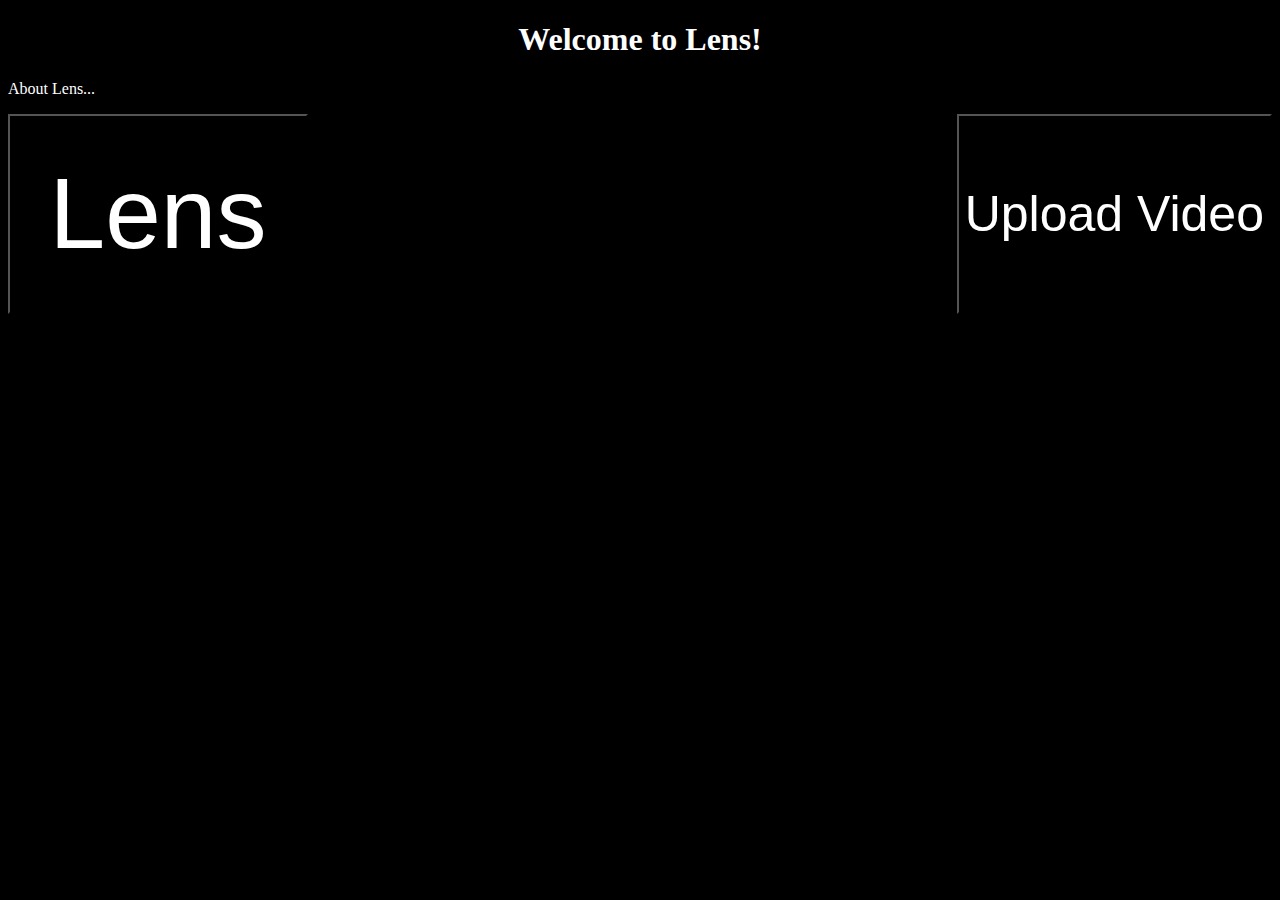
<file: backend/views/index.html>
<!DOCTYPE html>
<html>
<head>
    <title>Lens</title>
</head>
<style>
body {background-color:black;}
h1 {color: white;}
p {color: white;}
</style>
<body>
    <h1 style="text-align:center;">Welcome to Lens!</h1>
    <p title="Welcolme to Lens!">
    About Lens...
    </p>
<button type="button" style="float:left; background-color:black; color:white;font-size:100px; width:300px;height:200px" onclick="myfunction('lens')" >Lens</button>
<button type = "button" style = "float:right; background-color:black; color:white; font-size:50px; widty: 300px;height:200px" onclick="myfunction('video')">Upload Video</button>
<script type="text/javascript">
	function myfunction(page){
  window.location = '/' + page;
}
</script>
</body>
</html>
</file>
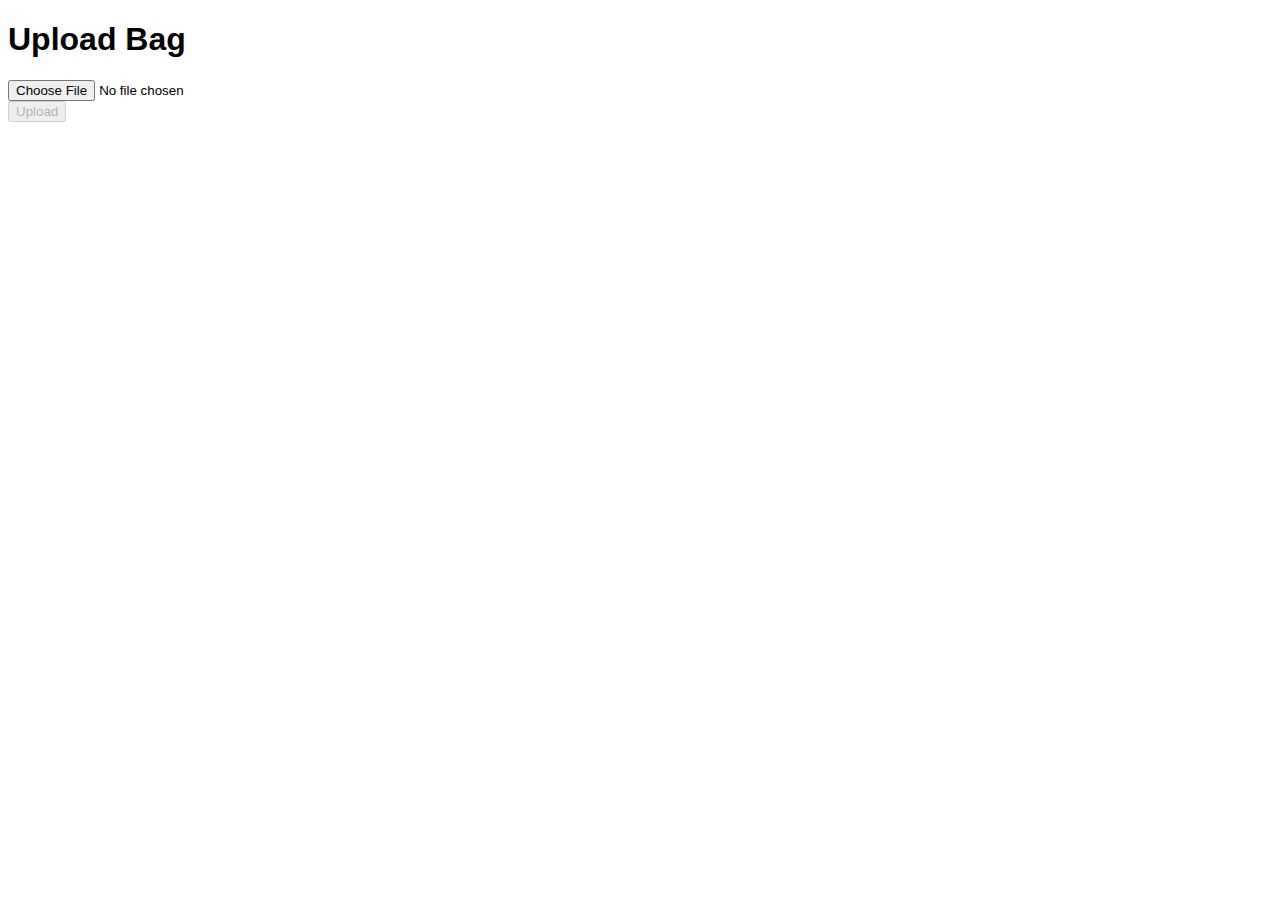
<file: backend/views/bag.html>
<!DOCTYPE html>
<html>
  <head>
    <meta http-equiv="Content-Type" content="text/html; charset=UTF-8"/>
    <title>Upload Bag</title>
    <style type="text/css">
      body {
        font-family: Arial, sans-serif;
      }
      #recorded {
        display: none;
      }
    </style>
    <script type="text/javascript">
      var bag;
      var fname;
      var robot;
      var conditions;
      var recorded;
      var loc;
      var details;
      var upload_button;

      function init() {
        bag = document.getElementById("bag");
        fname = document.getElementById("fname");
        robot = document.getElementById("robot");
        conditions = document.getElementById("conds");
        recorded = document.getElementById("recorded");
        loc = document.getElementById("loc");
        details = document.getElementById("details");
        upload_button = document.getElementById("upload");
      }

      function update() {
        if (!bag.files.length) {
          fname.value = "";
          recorded.value = "";
          robot.value = "";
          conditions.value = "";
          details.style.display = "none";
          return;
        }

        file = bag.files[0];

        if (!fname.value) {
          fname.value = file.name;
        }
        recorded.value = file.lastModifiedDate.toISOString();
        details.style.display = "block";

        if (fname.value && recorded.value && loc.value &&
            robot.value && conditions.value) {
          upload_button.disabled = false;
        } else {
          upload_button.disabled = true;
        }
      }
    </script>
  </head>
  <body onload="init()">
    <h1>Upload Bag</h1>
    <form enctype="multipart/form-data" action="/upload" method="post">
      <input id="bag" onchange="update()"
        type="file" name="bag" accept="*.bag" /><br>
      <fieldset id="details" style="display: none;">
        <legend>Details</legend>

        <label for="name">Name</label>
        <input onkeypress="update()" id="fname" name="name" type="text">
        <br>
        <label for="robot">Robot</label>
        <input onkeypress="update()" id="robot" name="robot" type="text">
        <br>
        <label for="location">Location</label>
        <input onkeypress="update()" id="loc" name="location" type="text">
        <br>
        <label for="conditions">Conditions</label>
        <input onkeypress="update()" id="conds" name="conditions" type="text">

        <!-- Hidden timestamp -->
        <input id="recorded" name="recorded" type="text" >
      </fieldset>
      <input id="upload" type="submit" value="Upload" disabled />
    </form>
  </body>
</html>
</file>
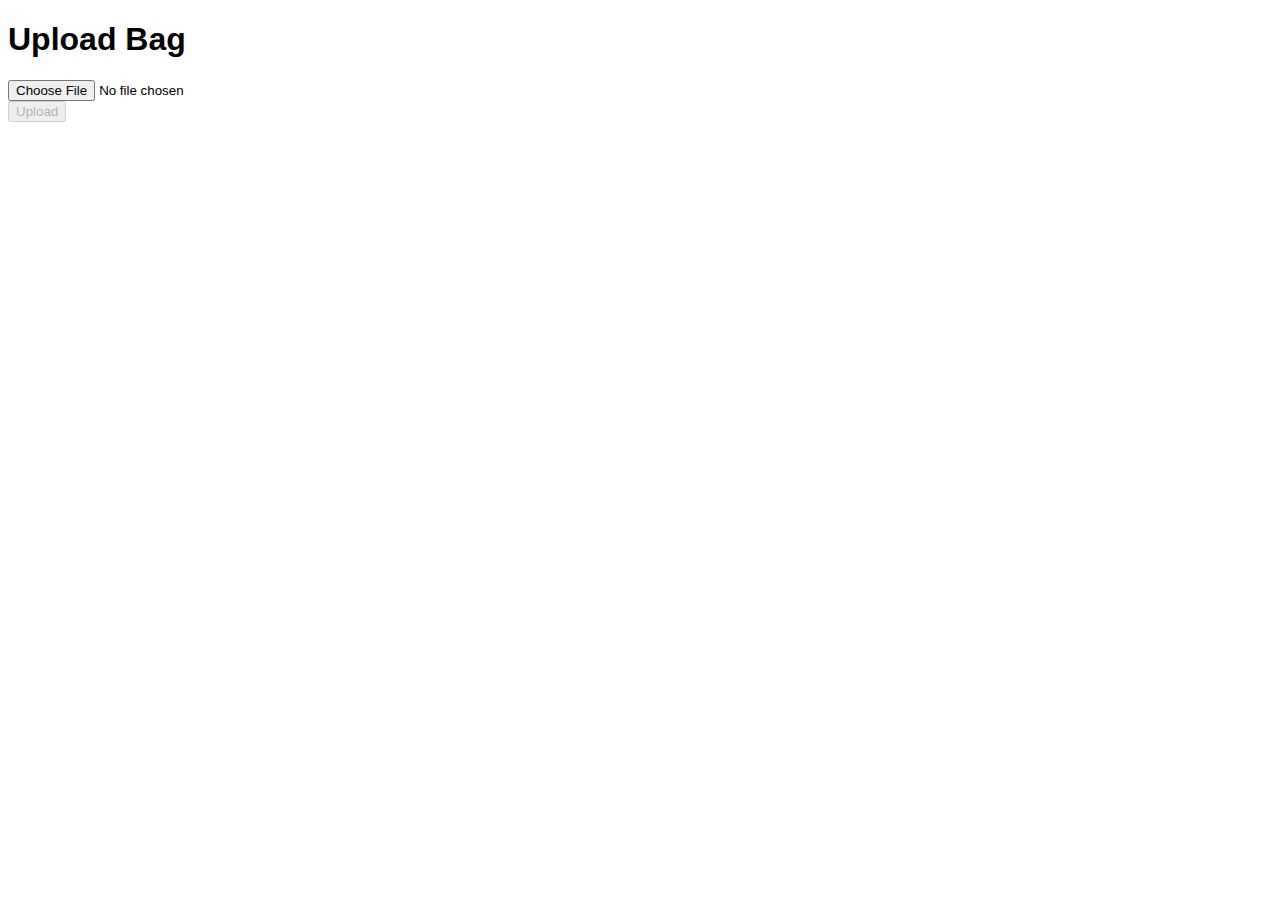
<file: backend/views/upload-bag.html>
<!DOCTYPE html>
<html>
  <head>
    <meta http-equiv="Content-Type" content="text/html; charset=UTF-8"/>
    <title>Upload Bag</title>
    <style type="text/css">
      body {
        font-family: Arial, sans-serif;
      }
      #recorded {
        display: none;
      }
    </style>
    <script type="text/javascript">
      var bag;
      var fname;
      var robot;
      var conditions;
      var recorded;
      var loc;
      var details;
      var upload_button;

      function init() {
        bag = document.getElementById("bag");
        fname = document.getElementById("fname");
        robot = document.getElementById("robot");
        conditions = document.getElementById("conds");
        recorded = document.getElementById("recorded");
        loc = document.getElementById("loc");
        details = document.getElementById("details");
        upload_button = document.getElementById("upload");
      }

      function update() {
        if (!bag.files.length) {
          fname.value = "";
          recorded.value = "";
          robot.value = "";
          conditions.value = "";
          details.style.display = "none";
          return;
        }

        file = bag.files[0];

        if (!fname.value) {
          fname.value = file.name;
        }
        recorded.value = file.lastModifiedDate.toISOString();
        details.style.display = "block";

        if (fname.value && recorded.value && loc.value &&
            robot.value && conditions.value) {
          upload_button.disabled = false;

          document.getElementById('bag_form').action = "/upload?bag=" +
          bag.value + "&name=" + fname.value + "&robot=" + robot.value +
          "&conditions=" + conditions.value.split(/[ ,]+/).join(',') +
          "&recorded=" + recorded.value + "&location=" + loc.value;
        } else {
          upload_button.disabled = true;
        }
      }
    </script>
  </head>
  <body onload="init()">
    <h1>Upload Bag</h1>
    <form id="bag_form" enctype="multipart/form-data"
    action="/upload" method="post">
      <input id="bag" onchange="update()"
        type="file" name="bag" accept=".bag" /><br>
      <fieldset id="details" style="display: none;">
        <legend>Details</legend>

        <label for="name">Name</label>
        <input onkeypress="update()" id="fname" name="name" type="text">
        <br>
        <label for="robot">Robot</label>
        <input onkeypress="update()" id="robot" name="robot" type="text">
        <br>
        <label for="location">Location</label>
        <input onkeypress="update()" id="loc" name="location" type="text">
        <br>
        <label for="conditions">Conditions</label>
        <input onchange="update()" id="conds" name="conditions" type="text">
        <br>
        Note: space separated
        <br>

        <!-- Hidden timestamp -->
        <input id="recorded" name="recorded" type="text" >
      </fieldset>
      <input id="upload" type="submit" value="Upload" disabled />
    </form>
  </body>
</html>
</file>
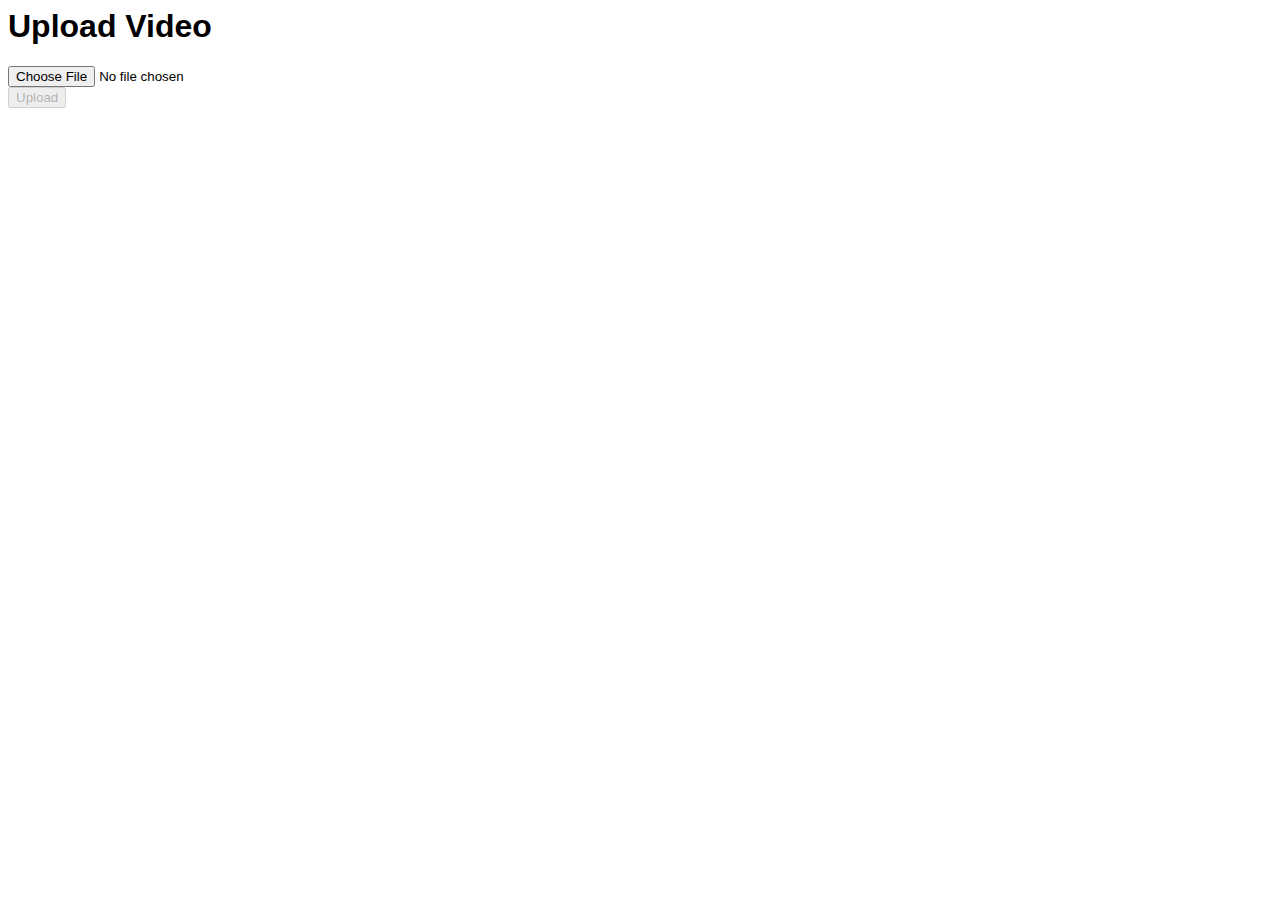
<file: backend/views/video.html>
<html>
  <head>
    <meta http-equiv="Content-Type" content="text/html; charset=UTF-8"/>
    <title>Upload Video</title>
    <style type="text/css">
      body {
        font-family: Arial, sans-serif;
      }
      #recorded {
        display: none;
      }
    </style>
    <script type="text/javascript">
      var video;
      var fname;
      var recorded;
      var details;
      var loc;
      var upload_button;

      function init() {
        video = document.getElementById("video");
        fname = document.getElementById("fname");
        recorded = document.getElementById("recorded");
        details = document.getElementById("details");
        loc = document.getElementById("loc");
        upload_button = document.getElementById("upload");
      }

      function update() {
        if (!video.files.length) {
          fname.value = "";
          recorded.value = "";
          details.style.display = "none";
          return;
        }

        file = video.files[0];

        if (!fname.value) {
          fname.value = file.name;
        }
        recorded.value = file.lastModifiedDate.toISOString();
        details.style.display = "block";

        if (fname.value && recorded.value && loc.value) {
          upload_button.disabled = false;
        } else {
          upload_button.disabled = true;
        }
      }
    </script>
  </head>
  <body onload="init()">
    <h1>Upload Video</h1>
    <form enctype="multipart/form-data" action="/video" method="post">
      <input id="video" onchange="update()"
        type="file" name="video" accept="video/*" /><br>
      <fieldset id="details" style="display: none;">
        <legend>Details</legend>

        <label for="name">Name</label>
        <input onchange="update()" id="fname" name="name" type="text">
        <br>
        <label for="location">Location</label>
        <input onchange="update()" id="loc" name="location" type="text">

        <!-- Hidden timestamp -->
        <input id="recorded" name="recorded" type="text" >
      </fieldset>
      <input id="upload" type="submit" value="Upload" disabled />
    </form>
  </body>
</html>
</file>
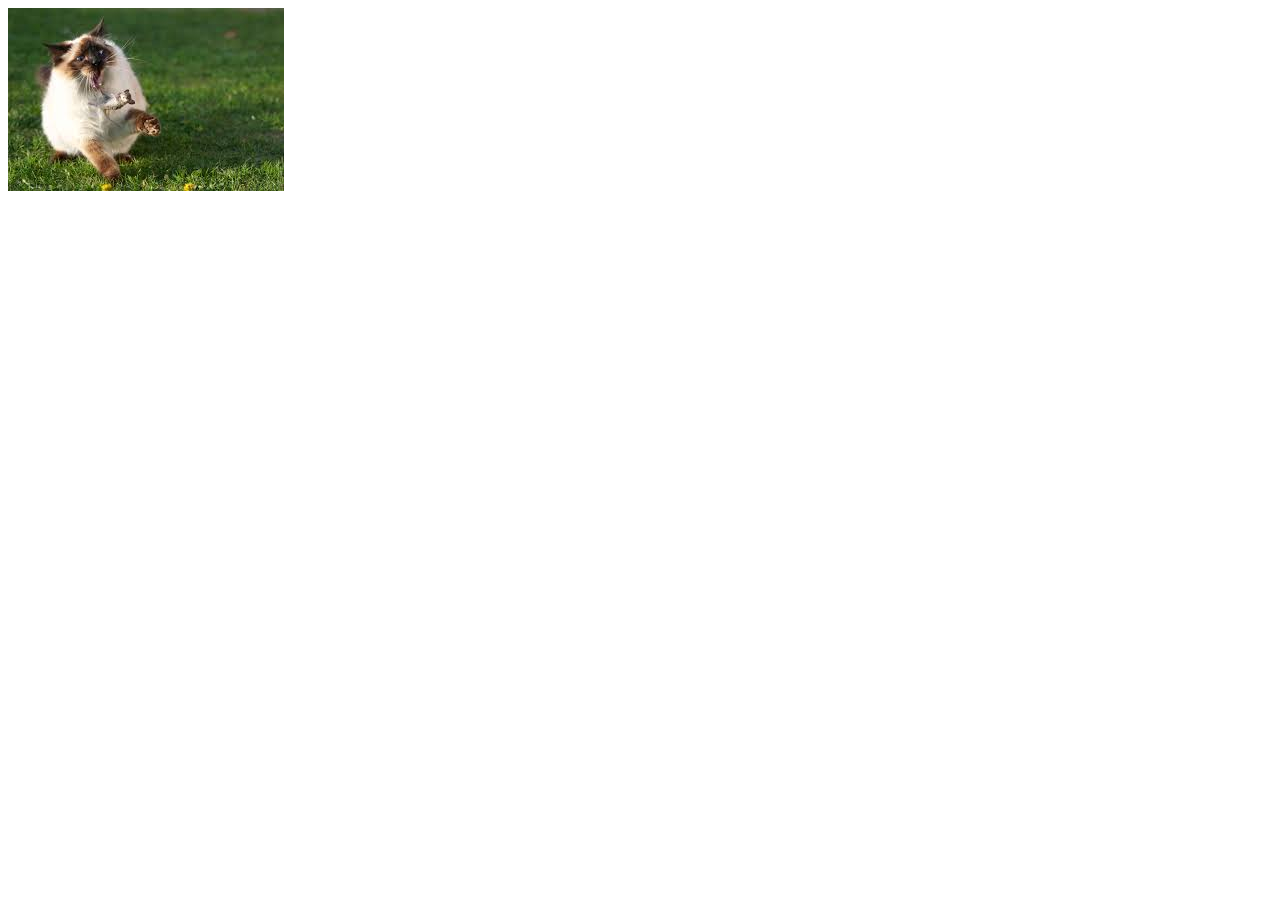
<file: frontend/views/lens.html>
<!DOCTYPE html>
<html>
<head>
  <title>McGill Robotics Lens</title>
</head>
<body>
  <!--Here is where we need to serve the next image-->
  <img src="cat.jpg">
  <!--Need to think of a way of tracking the user's stuff relative to their clicks--> 
  <!-- use on downclick and on upclick events to get the start and end positions, you can define a rectangle between the two points specified and print it to the screen for the user to see while keeping track of the length width and center of the rectangle for the user.-->
  <!-- other concern is that we should be wary of using pixels, and they should be scaled according to their appropriate size -->
  <script type="text/javascript">
    'use strict'
    var vertices = {};
    vertices.startX;
    vertices.startY;
    vertices.endX;
    vertices.endY;
    
    var image = document.querySelector('img');
    
    image.addEventListener('mousedown', function (event) {
      vertices.startX = event.pageX;
      vertices.startY = event.pageY;
    });

    image.addEventListener('mouseup', function (event) {
      if (vertices.startX !== undefined && vertices.startY !== undefined) {
        vertices.endX = event.pageX;
        vertices.endY = event.pageY;
        drawRectangle();
      }
    });

    document.addEventListener('mouseup', function () {
      vertices.startX = undefined;
      vertices.startY = undefined;
      vertices.endX = undefined;
      vertices.endY = undefined;
    });

    
    function drawRectangle () {
      for (keys in vertices) {
        if (vertices.hasOwnProperty(keys)) {
          console.log(keys + ' is: ' + vertices[keys]);
        }
      }
    }

  </script>
</body>
</html>
</file>
